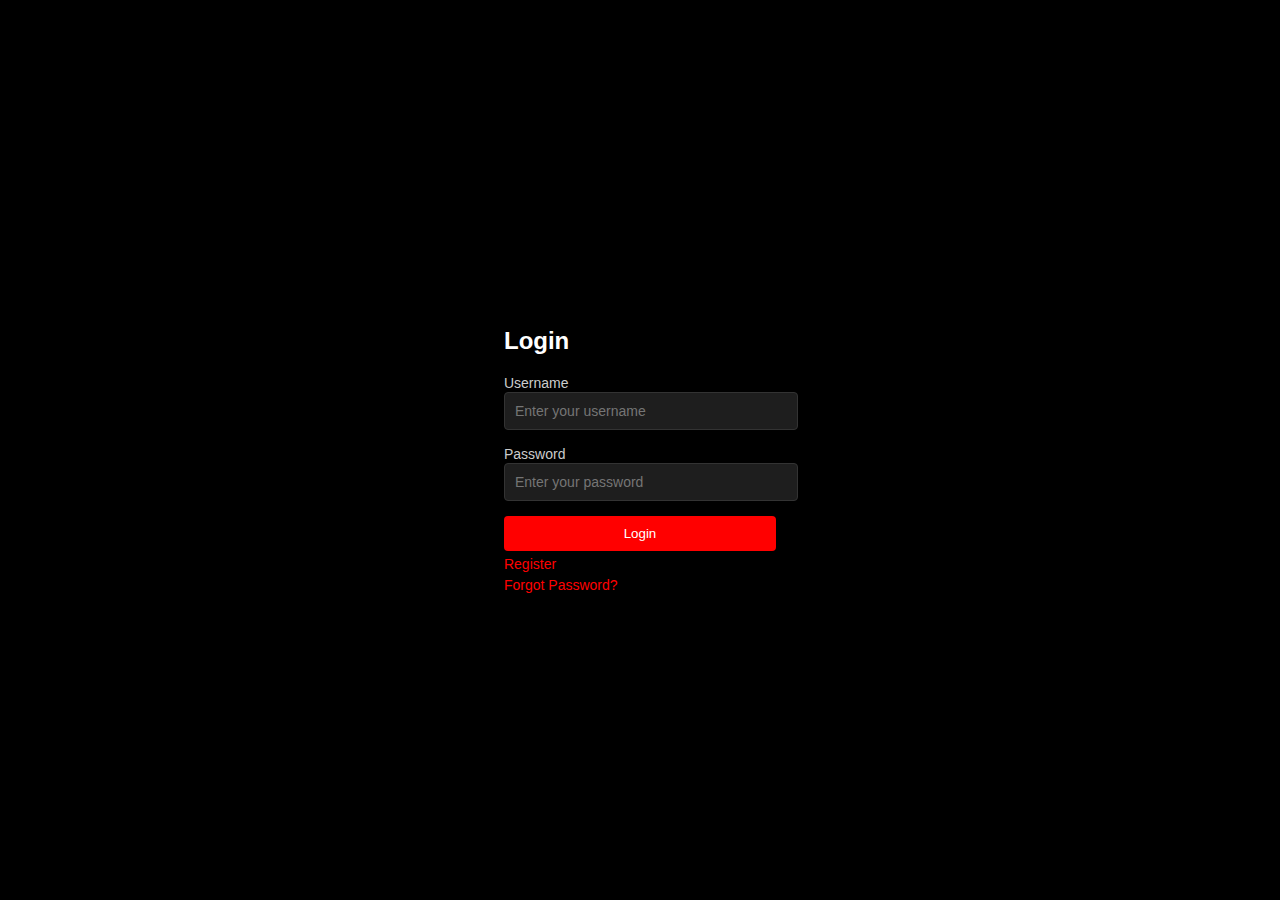
<file: weblogin/index.html>
<!DOCTYPE html>
<html lang="en">
<head>
    <meta charset="UTF-8">
    <meta name="viewport" content="width=device-width, initial-scale=1.0">
    <title>Login
    </title>
    <link rel="stylesheet" href="styles.css">
</head>
<body>
    <div class="login-container">
        <h2>Login</h2>
        <form action="success.html" method="post">
            <div class="input-group">
                <label for="username">Username</label>
                <input type="text" id="username" name="username" 
                placeholder="Enter your username" required>
            </div>
            <div class="input-group">
                <label for="password">Password</label>
                <input type="password" id="password" name="password"
                placeholder="Enter your password"  required>
            </div>
            <div class="actions">
                <button type="submit" class="btn">Login</button>
                <a href="register.html" class="link">Register</a>
                <a href="forgot-password.html" class="link">Forgot Password?</a>
            </div>
        </form>
    </div>
</body>
</html>
</file>
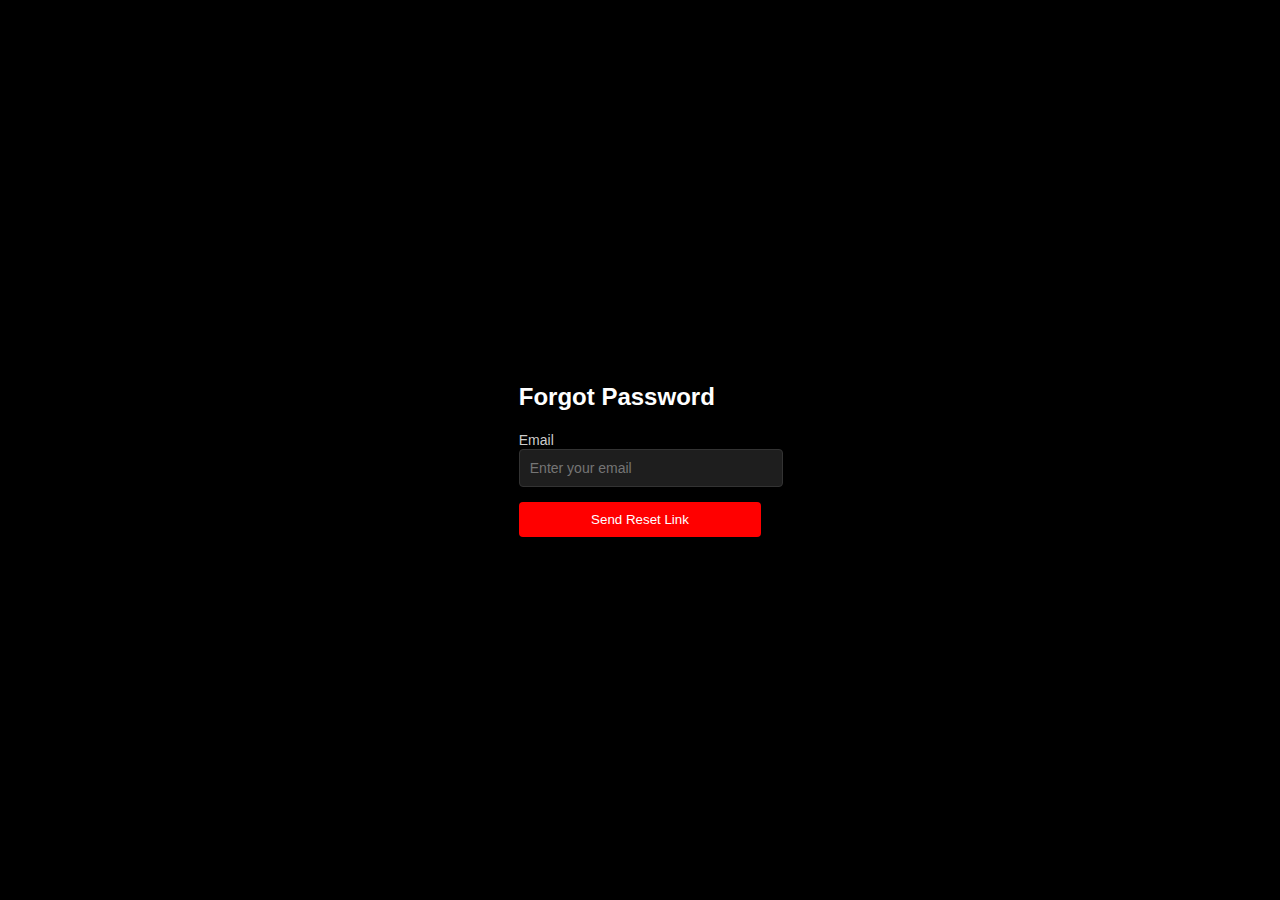
<file: weblogin/forgot-password.html>
<!DOCTYPE html>
<html lang="en">
<head>
    <meta charset="UTF-8">
    <meta name="viewport" content="width=device-width, initial-scale=1.0">
    <title>Forgot Password</title>
    <link rel="stylesheet" href="styles.css">
</head>
<body>
    <div class="forgot-container">
        <h2>Forgot Password</h2>
        <form action="/reset-password" method="post">
            <div class="input-group">
                <label for="email">Email</label>
                <input type="email" id="email" name="email" placeholder="Enter your email" required>
            </div>
            <div class="actions">
                <button type="submit" class="btn">Send Reset Link</button>
            </div>
        </form>
    </div>
</body>
</html>
</file>
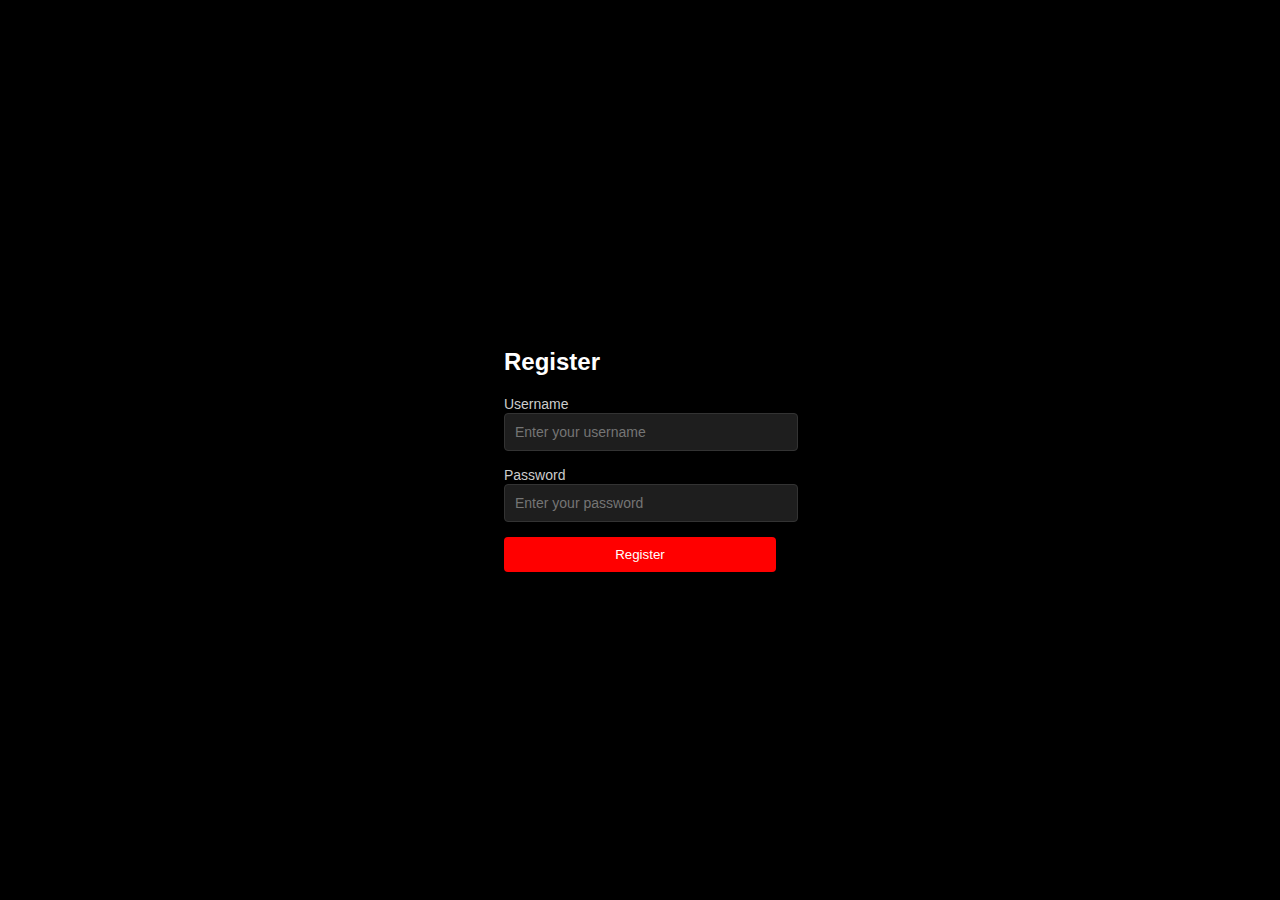
<file: weblogin/register.html>
<!DOCTYPE html>
<html lang="en">
<head>
    <meta charset="UTF-8">
    <meta name="viewport" content="width=device-width, initial-scale=1.0">
    <title>Register</title>
    <link rel="stylesheet" href="styles.css">
</head>
<body>
    <div class="register-container">
        <h2>Register</h2>
        <form action="/register-success" method="post">
            <div class="input-group">
                <label for="username">Username</label>
                <input type="text" id="username" name="username" 
                placeholder="Enter your username" required>
            </div>
            <div class="input-group">
                <label for="password">Password</label>
                <input type="password" id="password" name="password" 
                placeholder="Enter your password" required>
            </div>
            <div class="actions">
                <button type="submit" class="btn">Register</button>
            </div>
        </form>
    </div>
</body>
</html>
</file>
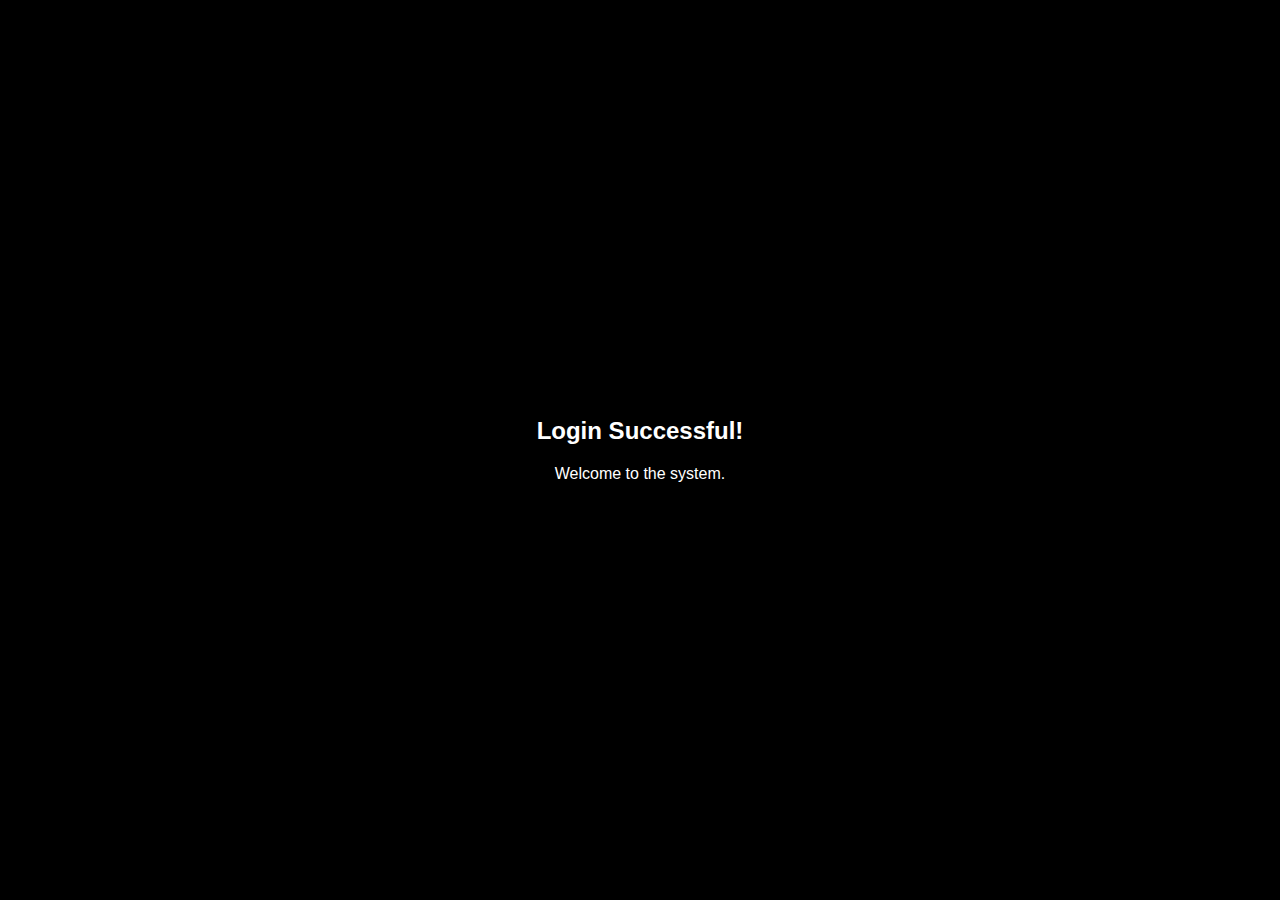
<file: weblogin/successful.html>
<!DOCTYPE html>
<html lang="en">
<head>
    <meta charset="UTF-8">
    <meta name="viewport" content="width=device-width, initial-scale=1.0">
    <title>Success</title>
    <link rel="stylesheet" href="styles.css">
</head>
<body>
    <div class="success-container">
        <h2>Login Successful!</h2>
        <p>Welcome to the system.</p>
    </div>
</body>
</html>
</file>
<file: weblogin/styles.css>
/* General Body Style */
body {
    font-family: Arial, sans-serif;
    background-color: #000000; /* Black background */
    display: flex;
    justify-content: center;
    align-items: center;
    height: 100vh;
    margin: 0;
}
/* Main Container */
.container {
    background-color: #0f0f0f; /* Dark gray for contrast */
    padding: 20px 30px;
    border-radius: 8px;
    box-shadow: 0 4px 6px rgba(255, 255, 255, 0.1); /* Subtle white shadow */
    width: 300px;
    text-align: center;
}
/* Header Styles */
h2 {
    color: #ffffff; /* White text for headers */
}
/* Input Group Style */
.input-group {
    margin-bottom: 15px;
    text-align: left;
}
.input-group label {
    font-size: 14px;
    color: #cccccc; /* Light gray for labels */
}
.input-group input {
    width: 100%;
    padding: 10px;
    font-size: 14px;
    border: 1px solid #333333; /* Darker gray border */
    border-radius: 4px;
    background-color: #1e1e1e; /* Match container color */
    color: #ffffff; /* White text for inputs */
}
.input-group input:focus {
    border-color: #ff0000; /* Red border on focus */
    outline: none;
}
/* Button Styles */
.btn {
    background-color: #ff0000; /* Red button */
    color: #ffffff; /* White text for buttons */
    padding: 10px;
    border: none;
    border-radius: 4px;
    cursor: pointer;
    width: 100%;
    transition: background-color 0.3s ease;
}
.btn:hover {
    background-color: #cc0000; /* Darker red on hover */
}

/* Link Styles */
.link {
    color: #ff0000; /* Red links */
    text-decoration: none;
    font-size: 14px;
    margin-top: 10px;
    display: block;
    transition: color 0.3s ease;
}

.link:hover {
    text-decoration: underline;
    color: #cc0000; /* Darker red on hover */
}

/* Success Page Specific Style */
.success-container {
    text-align: center;
    color: #ffffff; /* White text for success page */
}

.success-container p {
    font-size: 16px;
    margin: 20px 0;
}

/* Center Align Actions */
.actions {
    margin-top: 15px;
}

.actions a {
    margin-top: 5px;
}
</file>
